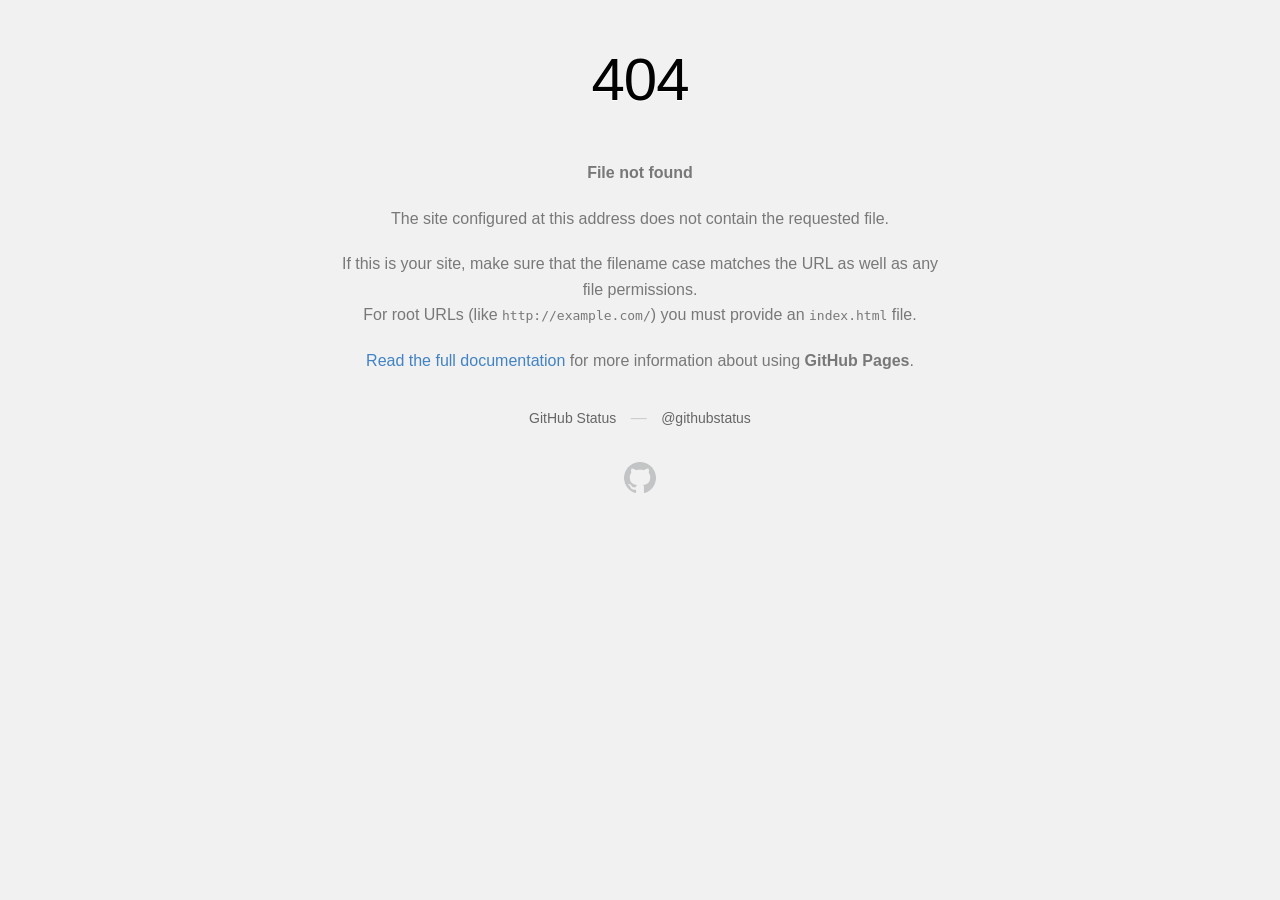
<file: assets/img/Rectangle.html>
<!DOCTYPE html>
<html>
  <head>
    <meta http-equiv="Content-type" content="text/html; charset=utf-8">
    <meta http-equiv="Content-Security-Policy" content="default-src 'none'; style-src 'unsafe-inline'; img-src data:; connect-src 'self'">
    <title>Page not found &middot; GitHub Pages</title>
    <style type="text/css" media="screen">
      body {
        background-color: #f1f1f1;
        margin: 0;
        font-family: "Helvetica Neue", Helvetica, Arial, sans-serif;
      }

      .container { margin: 50px auto 40px auto; width: 600px; text-align: center; }

      a { color: #4183c4; text-decoration: none; }
      a:hover { text-decoration: underline; }

      h1 { width: 800px; position:relative; left: -100px; letter-spacing: -1px; line-height: 60px; font-size: 60px; font-weight: 100; margin: 0px 0 50px 0; text-shadow: 0 1px 0 #fff; }
      p { color: rgba(0, 0, 0, 0.5); margin: 20px 0; line-height: 1.6; }

      ul { list-style: none; margin: 25px 0; padding: 0; }
      li { display: table-cell; font-weight: bold; width: 1%; }

      .logo { display: inline-block; margin-top: 35px; }
      .logo-img-2x { display: none; }
      @media
      only screen and (-webkit-min-device-pixel-ratio: 2),
      only screen and (   min--moz-device-pixel-ratio: 2),
      only screen and (     -o-min-device-pixel-ratio: 2/1),
      only screen and (        min-device-pixel-ratio: 2),
      only screen and (                min-resolution: 192dpi),
      only screen and (                min-resolution: 2dppx) {
        .logo-img-1x { display: none; }
        .logo-img-2x { display: inline-block; }
      }

      #suggestions {
        margin-top: 35px;
        color: #ccc;
      }
      #suggestions a {
        color: #666666;
        font-weight: 200;
        font-size: 14px;
        margin: 0 10px;
      }

    </style>
  </head>
  <body>

    <div class="container">

      <h1>404</h1>
      <p><strong>File not found</strong></p>

      <p>
        The site configured at this address does not
        contain the requested file.
      </p>

      <p>
        If this is your site, make sure that the filename case matches the URL
        as well as any file permissions.<br>
        For root URLs (like <code>http://example.com/</code>) you must provide an
        <code>index.html</code> file.
      </p>

      <p>
        <a href="https://help.github.com/pages/">Read the full documentation</a>
        for more information about using <strong>GitHub Pages</strong>.
      </p>

      <div id="suggestions">
        <a href="https://githubstatus.com">GitHub Status</a> &mdash;
        <a href="https://twitter.com/githubstatus">@githubstatus</a>
      </div>

      <a href="/" class="logo logo-img-1x">
        <img width="32" height="32" title="" alt="" src="[data-uri]">
      </a>

      <a href="/" class="logo logo-img-2x">
        <img width="32" height="32" title="" alt="" src="[data-uri]">
      </a>
    </div>
  </body>
</html>
</file>
